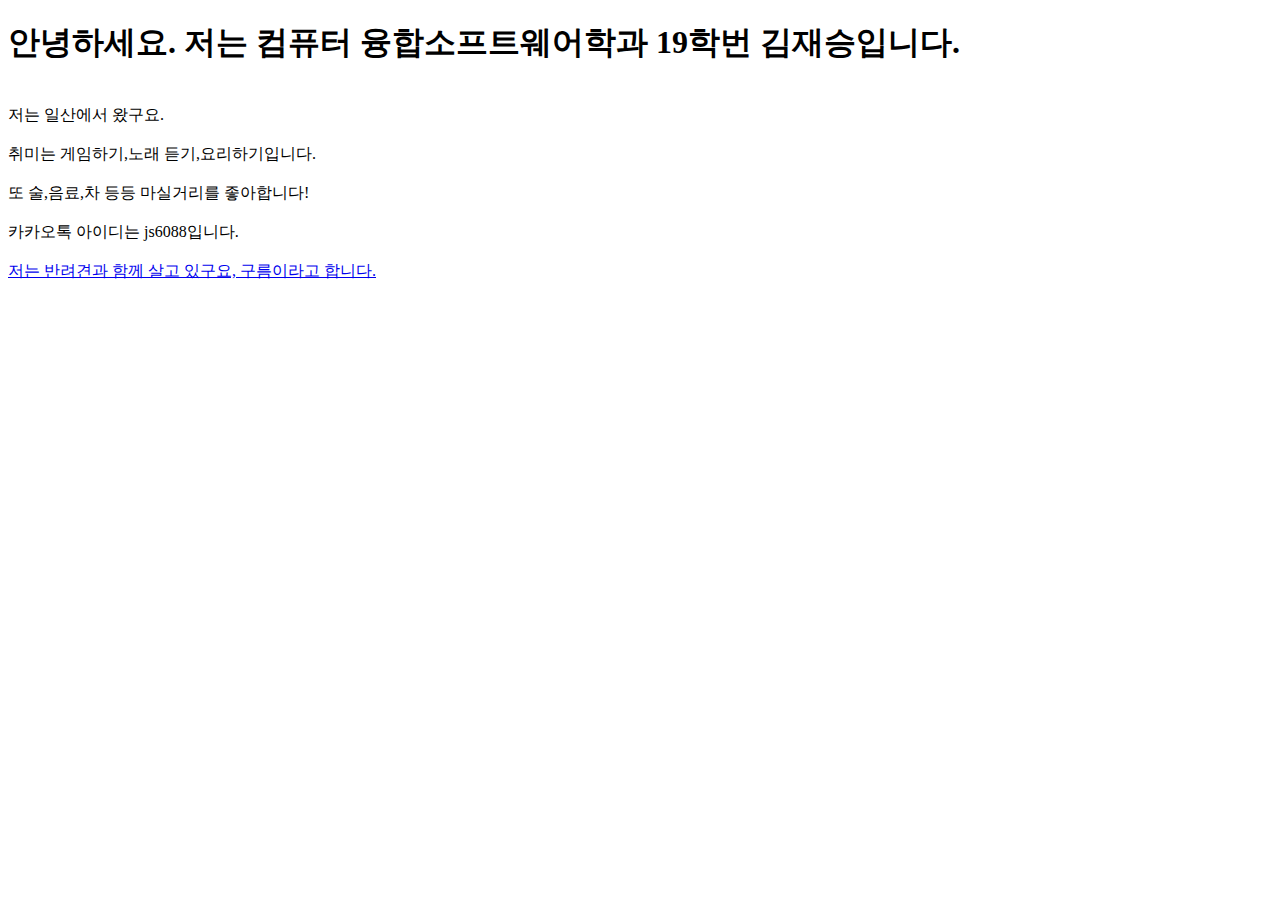
<file: index.test.html>
<!DOCTYPE html>
<html lang="en">
<head>
    <meta charset="UTF-8">
    <meta http-equiv="X-UA-Compatible" content="IE=edge">
    <meta name="viewport" content="width=device-width, initial-scale=1.0">
    <title>Document</title>
</head>
<body>
    <h1>
    안녕하세요. 저는 컴퓨터 융합소프트웨어학과 19학번 김재승입니다.
    </h1>
    <br>저는 일산에서 왔구요.
    <br>
    <br>취미는 게임하기,노래 듣기,요리하기입니다.
    <br>
    <br>또 술,음료,차 등등 마실거리를 좋아합니다!
    <br>
    <br>카카오톡 아이디는 js6088입니다. 
    <br>
    <br>
    <a href="//m.blog.naver.com/js6088/223046793127">
      저는 반려견과 함께 살고 있구요, 구름이라고 합니다.
    </a>
</body>
</html>
</file>
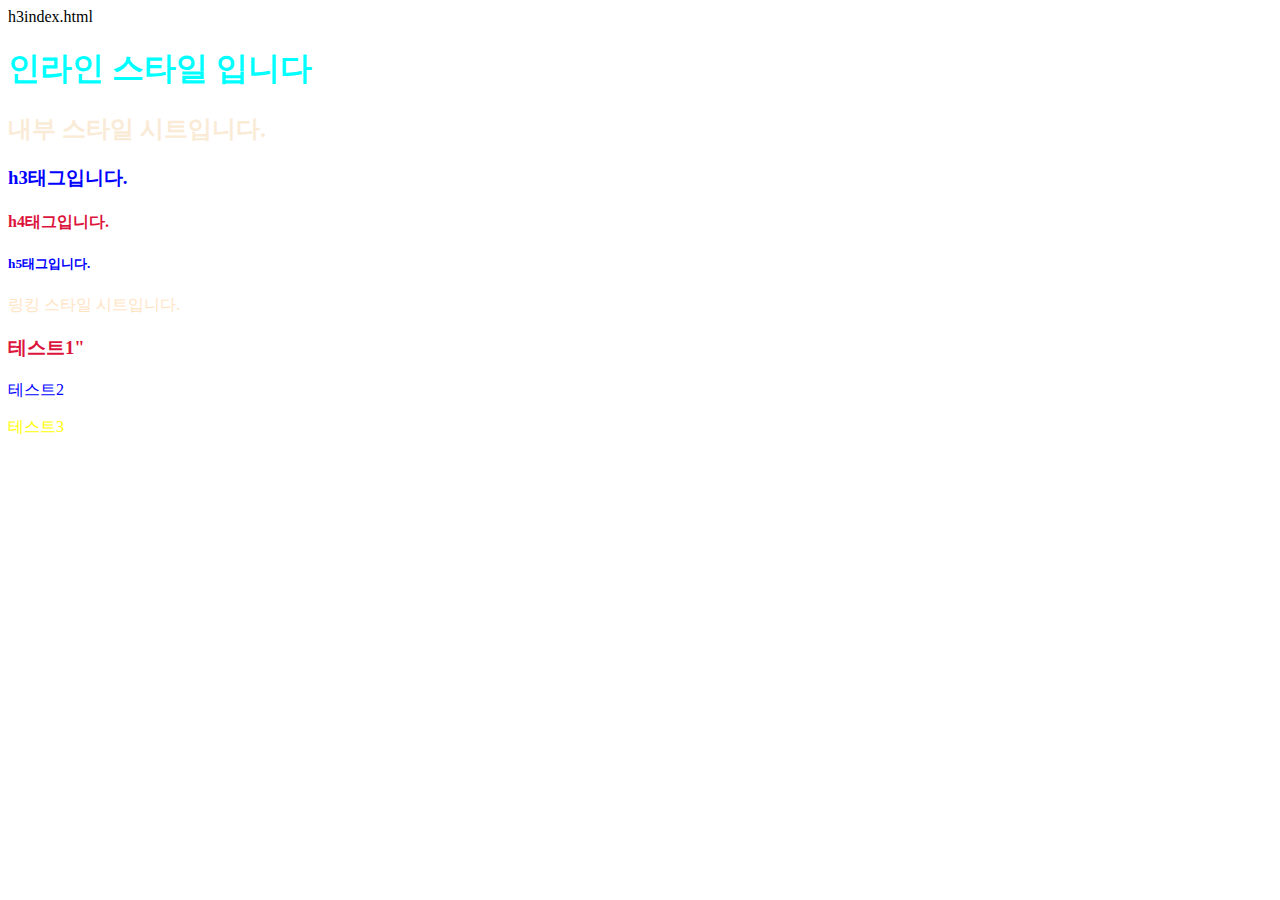
<file: week2.html.html>
h3index.html
<!DOCTYPE html>
<html lang="en">
<head>
    <meta charset="UTF-8">
    <meta http-equiv="X-UA-Compatible" content="IE=edge">
    <meta name="viewport" content="width=device-width, initial-scale=1.0">
    <link rel="stylesheet" href="style.css">
 
    <title>Document</title>
</head>
<style>
    h2{        
    color:antiquewhite;

    }
</style>
<body>
<h1 style="color:aqua;"> 인라인 스타일 입니다</h1> 
<h2> 내부 스타일 시트입니다.</h2>
<h3> h3태그입니다. </h3>
<h4 class="c2"> h4태그입니다. </h4>
<h5 class="c1"> h5태그입니다. </h5>
<p> 링킹 스타일 시트입니다.</p>   
<h3 id="korea">테스트1"</h3>
<p class="korea"> 테스트2</p>
<p id="sejong">테스트3</p>
</body>
</html>
</file>
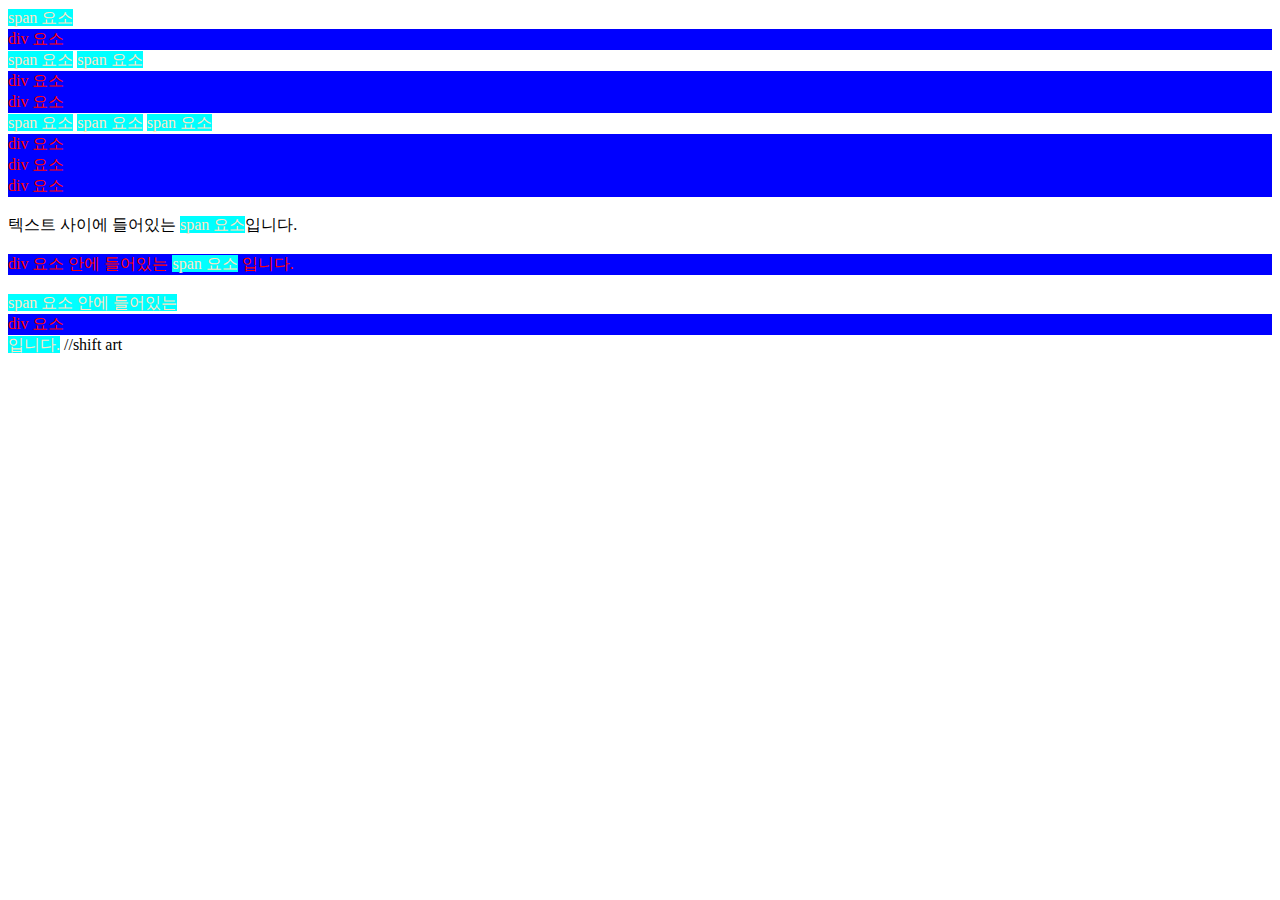
<file: week3_1.html>
<!DOCTYPE html>
<html lang="en">
<head>
    <meta charset="UTF-8">
    <meta http-equiv="X-UA-Compatible" content="IE=edge">
    <meta name="viewport" content="width=device-width, initial-scale=1.0">
    <title>Document</title>
    <link rel="stylesheet" href="week3.css">
</head>
<body>
   
        <span>span 요소</span>

        <div>div 요소</div>
  
        <span>span 요소</span>
        <span>span 요소</span>
  
        <div>div 요소</div>
        <div>div 요소</div>
  
        <span>span 요소</span>
        <span>span 요소</span>
        <span>span 요소</span>
  
        <div>div 요소</div>
        <div>div 요소</div>
        <div>div 요소</div>
        <br>
  
        텍스트 사이에 들어있는 <span>span 요소</span>입니다. 
        <br><br>
  
        <div>
          div 요소 안에 들어있는 <span>span 요소</span> 입니다.
        </div>
        <br>
  
        <span>span 요소 안에 들어있는 <div>div 요소</div>입니다.</span>
   
</body>
</html>
//shift art
</file>
<file: style.css>
p {
    color: bisque;
}
h1 {
    color:antiquewhite;
}
h2 {
    color:black;
}
h3 {
    color:blue;
}
h4 {
    color:blueviolet;
}
h5 {
    color:brown;
}

.c1 {
    color:blue;
}

.c2 {
    color:crimson;
}
#korea {
    color:crimson;
}
p.korea {
    color:blue; 
}
#sejong {
color:yellow;
}
/*ctrl s눌러서 저장 자주해주기*/

/* h1, p 등의 호출 함수 맞춰서 함수를 짜면 된다. */
</file>
<file: week3.css>
span {
    background-color: aqua;
    color: bisque;
}

div {
    background-color: blue;
    color: red;
}

/* div {
    background-color: blue;
    color: red;
    display: inline;
} 

 span {
    background-color: aqua;
    color: bisque;
    display: block;
} */

/*span {
    background-color: aqua;
    color: bisque;
    display: inline-block;
} 

div {
    background-color: blue;
    color: red;
    display: inline-block;
} */
</file>
